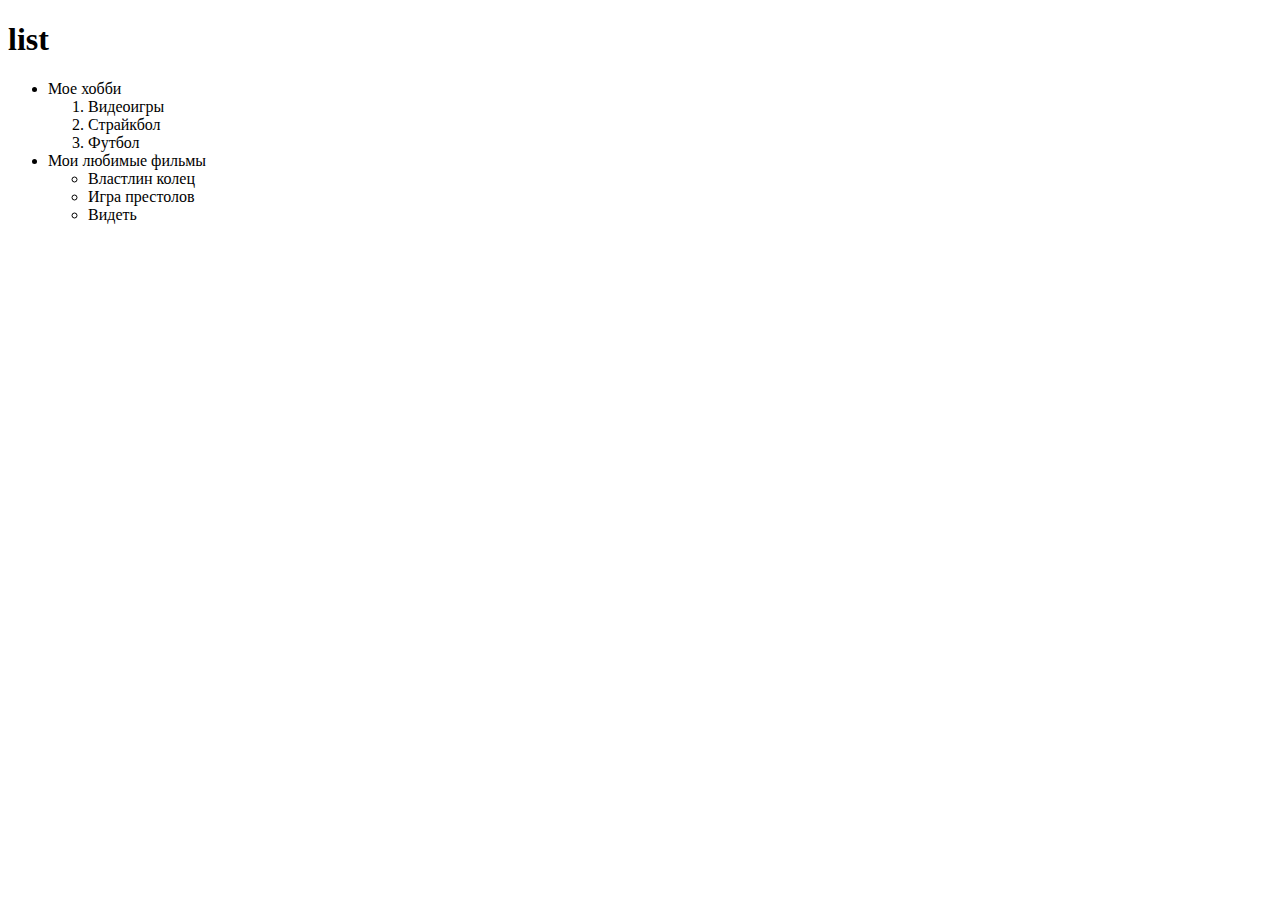
<file: list.html>
<!DOCTYPE html>
<html lang="en">
<head>
    <meta charset="UTF-8">
    <meta http-equiv="X-UA-Compatible" content="IE=edge">
    <meta name="viewport" content="width=device-width, initial-scale=1.0">
    <title>list</title>
</head>
<body>
    <h1>list</h1>
    <ul>
        <li>Мое хобби
            <ol>
                <li>Видеоигры</li>
                <li>Страйкбол</li>
                <li>Футбол</li>
            </ol>
        </li>
        <li>Мои любимые фильмы
            <ul>
                <li>Властлин колец</li>
                <li>Игра престолов</li>
                <li>Видеть</li>

            </ul>
        </li>

        
    </ul>
</body>
</html>
</file>
